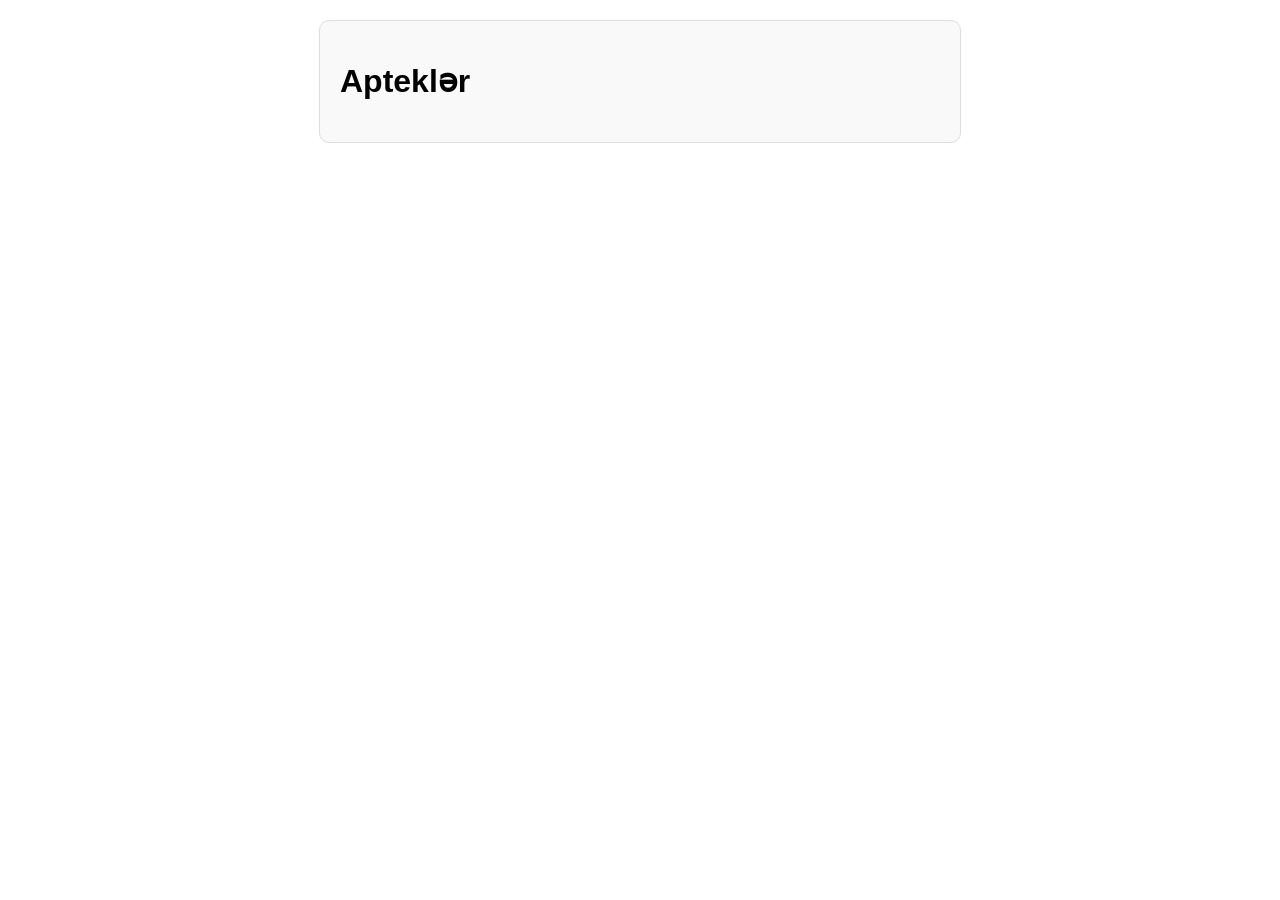
<file: pharmacy/index.html>
<!DOCTYPE html>
<html>
<head>
    <title>Pharmacies</title>
    <style>
        body {
            font-family: Arial, sans-serif;
        }
        .pharmacy-container {
            max-width: 600px;
            margin: 20px auto;
            padding: 20px;
            border: 1px solid #ddd;
            border-radius: 10px;
            background-color: #f9f9f9;
        }
        .pharmacy {
            display: flex;
            align-items: center;
            padding: 10px;
            border-bottom: 1px solid #ddd;
        }
        .pharmacy:last-child {
            border-bottom: none;
        }
        .pharmacy h2 {
            margin: 0;
            font-size: 1.2em;
            color: #d32f2f;
        }
        .pharmacy p {
            margin: 5px 0;
            font-size: 0.9em;
            color: #333;
        }
        .map-link {
            margin-left: auto;
            display: flex;
            align-items: center;
            text-decoration: none;
            justify-content: center;
            width: 30px;
            height: 30px;
        }
        .map-link  img {
            width: 100%;
            height: 100%;
            object-fit: contain;
        }
    </style>
    <script src="script.js" defer></script>
</head>
<body>
    <div class="pharmacy-container">
        <h1>Apteklər</h1>
        <div id="pharmacies-container"></div>
    </div>
</body>
</html>
</file>
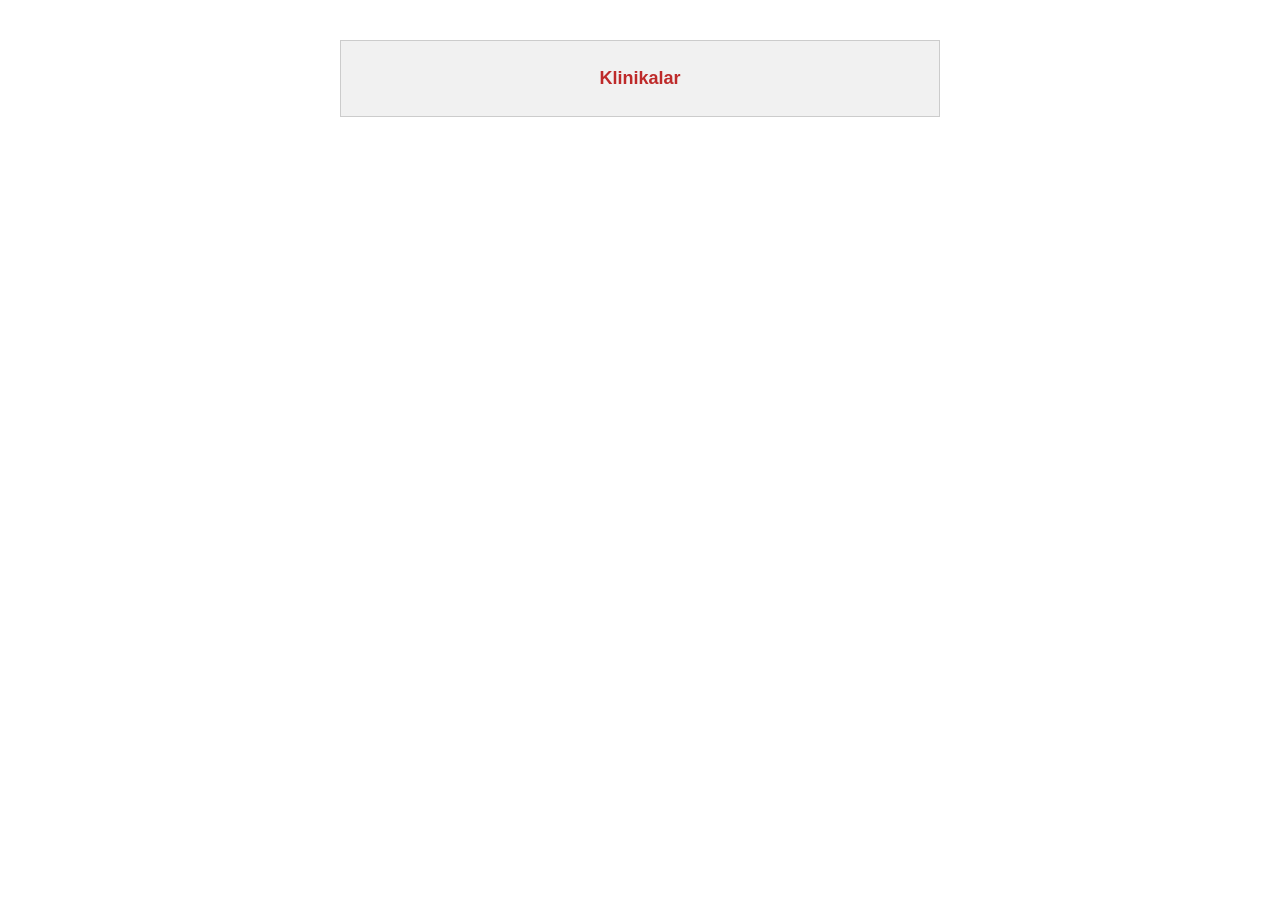
<file: old data/test/clinics/index.html>
<!DOCTYPE html>
<html>
<head>
    <title>Hospitals</title>
    <style>
        body {
            font-family: Arial, sans-serif;
        }
        .hospital-container {
            max-width: 600px;
            margin: 20px auto;
            padding: 20px;
        }
        .hospital {
            display: flex;
            align-items: center;
            padding: 10px 30px;
            color: #3e4953;
            background-color: #f6f7f7;
            border-radius: 9px;
            margin-bottom: 20px;
        }
        .hospital h2 {
            margin: 0;
            font-size: 1.2em;
            color: #d32f2f;
        }
        .hospital p {
            margin: 5px 0;
            font-size: 0.9em;
            color: #333;
        }
        .map-link {
            margin-left: auto;
            display: flex;
            align-items: center;
            text-decoration: none;
            justify-content: center;
            width: 30px;
            height: 30px;
        }
        .map-link img {
            width: 100%;
            height: 100%;
            object-fit: contain;
        }
        .tab {
            overflow: hidden;
            border: 1px solid #ccc;
            background-color: #f1f1f1;
            display: flex;
            align-items: center;
            justify-content: space-between;
            margin-bottom: 20px;
        }
        .red_color {
            color: #BE2A2A;
            font-weight: 600;
            font-size: 18px;
        }
        .tablinks {
            width: 100%;
            padding: 15px 0px;
            text-align: center;
            font-size: 18px;
        }
    </style>
    <script src="script.js" defer></script>
</head>
<body>
    <div class="hospital-container">
        <div class="tab">
            <h1 class="tablinks red_color">
                Klinikalar
            </h1>
        </div>
        <div id="hospitals-container"></div>
    </div>
</body>
</html>
</file>
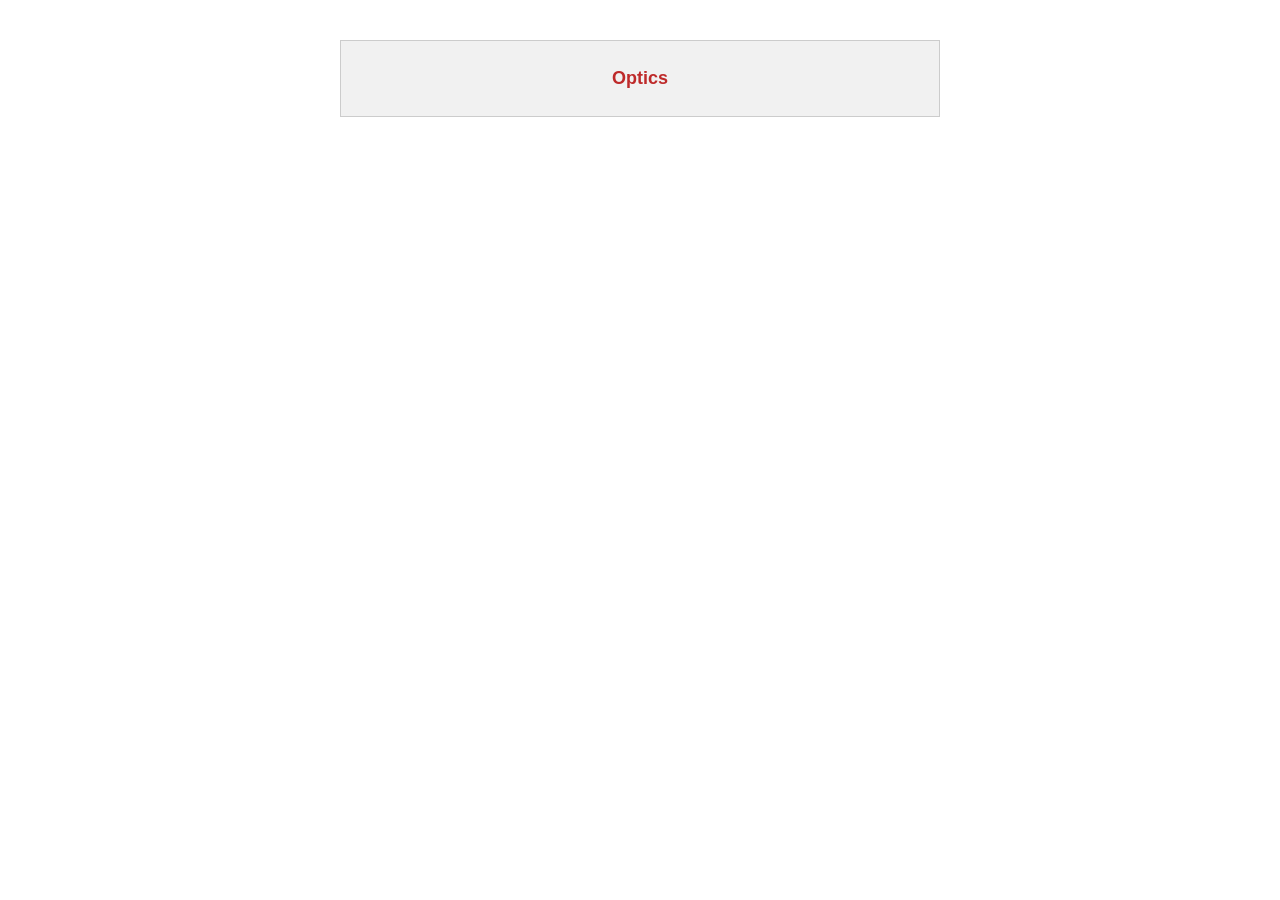
<file: old data/test/optics/index.html>
<!DOCTYPE html>
<html>
<head>
    <title>Optics</title>
    <style>
        body {
            font-family: Arial, sans-serif;
        }
        .optic-container {
            max-width: 600px;
            margin: 20px auto;
            padding: 20px;
        }
        .optic {
            display: flex;
            align-items: center;
            padding: 10px 30px;
            color: #3e4953;
            background-color: #f6f7f7;
            border-radius: 9px;
            margin-bottom: 20px;
        }
        .optic h2 {
            margin: 0;
            font-size: 1.2em;
            color: #d32f2f;
        }
        .optic p {
            margin: 5px 0;
            font-size: 0.9em;
            color: #333;
        }
        .map-link {
            margin-left: auto;
            display: flex;
            align-items: center;
            text-decoration: none;
            justify-content: center;
            width: 30px;
            height: 30px;
        }
        .map-link img {
            width: 100%;
            height: 100%;
            object-fit: contain;
        }
        .tab {
            overflow: hidden;
            border: 1px solid #ccc;
            background-color: #f1f1f1;
            display: flex;
            align-items: center;
            justify-content: space-between;
            margin-bottom: 20px;
        }
        .red_color {
            color: #BE2A2A;
            font-weight: 600;
            font-size: 18px;
        }
        .tablinks {
            width: 100%;
            padding: 15px 0px;
            text-align: center;
            font-size: 18px;
        }
    </style>
    <script src="script.js" defer></script>
</head>
<body>
    <div class="optic-container">
        <div class="tab">
            <h1 class="tablinks red_color">
                Optics
            </h1>
        </div>
        <div id="optics-container"></div>
    </div>
</body>
</html>
</file>
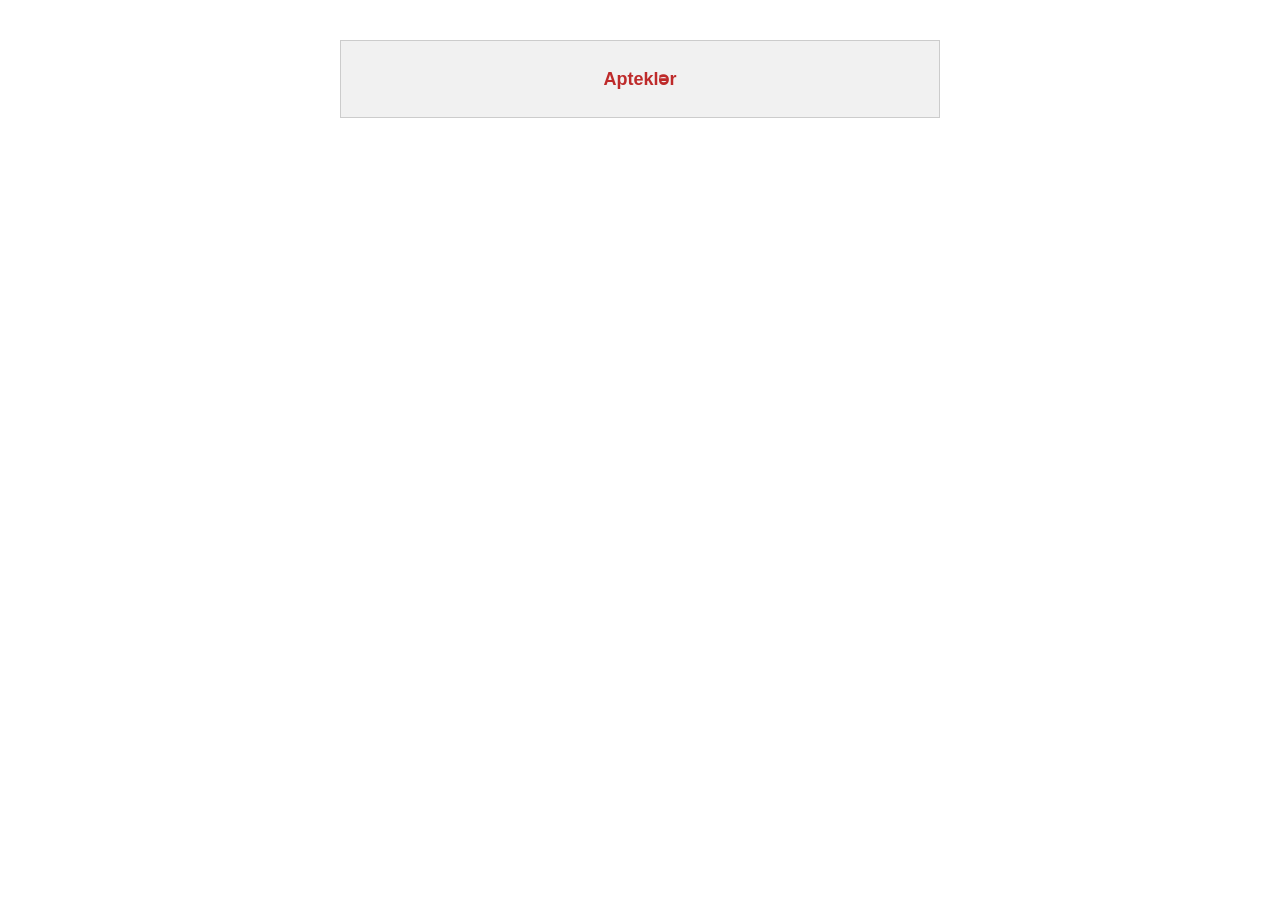
<file: old data/test/pharmacy/index.html>
<!DOCTYPE html>
<html>
<head>
    <title>Pharmacies</title>
    <style>
        body {
            font-family: Arial, sans-serif;
        }
        .pharmacy-container {
            max-width: 600px;
            margin: 20px auto;
            padding: 20px;

        }
        .pharmacy {
            display: flex;
            align-items: center;
            padding: 10px;
            color: #3e4953;
            padding: 10px 30px;
            background-color: #f6f7f7;
            border-radius: 9px;
            margin-bottom: 20px;
        }
        .pharmacy:last-child {
            border-bottom: none;
        }
        .pharmacy h2 {
            margin: 0;
            font-size: 1.2em;
            color: #d32f2f;
        }
        .pharmacy p {
            margin: 5px 0;
            font-size: 0.9em;
            color: #333;
        }
        .map-link {
            margin-left: auto;
            display: flex;
            align-items: center;
            text-decoration: none;
            justify-content: center;
            width: 30px;
            height: 30px;
        }
        .map-link  img {
            width: 100%;
            height: 100%;
            object-fit: contain;
        }
        .tab {
            overflow: hidden;
            border: 1px solid #ccc;
            background-color: #f1f1f1;
            display: flex;
            align-items: center;
            justify-content: space-between;
            margin-bottom: 20px;
        }
        .red_color {
            color: #BE2A2A;
            font-weight: 600;
            font-size: 18px;
        }
        
        .tablinks {
            width: 100%;
            padding: 15px 0px;
            text-align: center;
            font-size: 18px;
        }
    </style>
    <script src="script.js" defer></script>
</head>
<body>
    <div class="pharmacy-container">
        <div class="tab">
            <h1 class="tablinks  red_color">
                Apteklər
            </h1>
        </div>
        <div id="pharmacies-container"></div>
    </div>
</body>
</html>
</file>
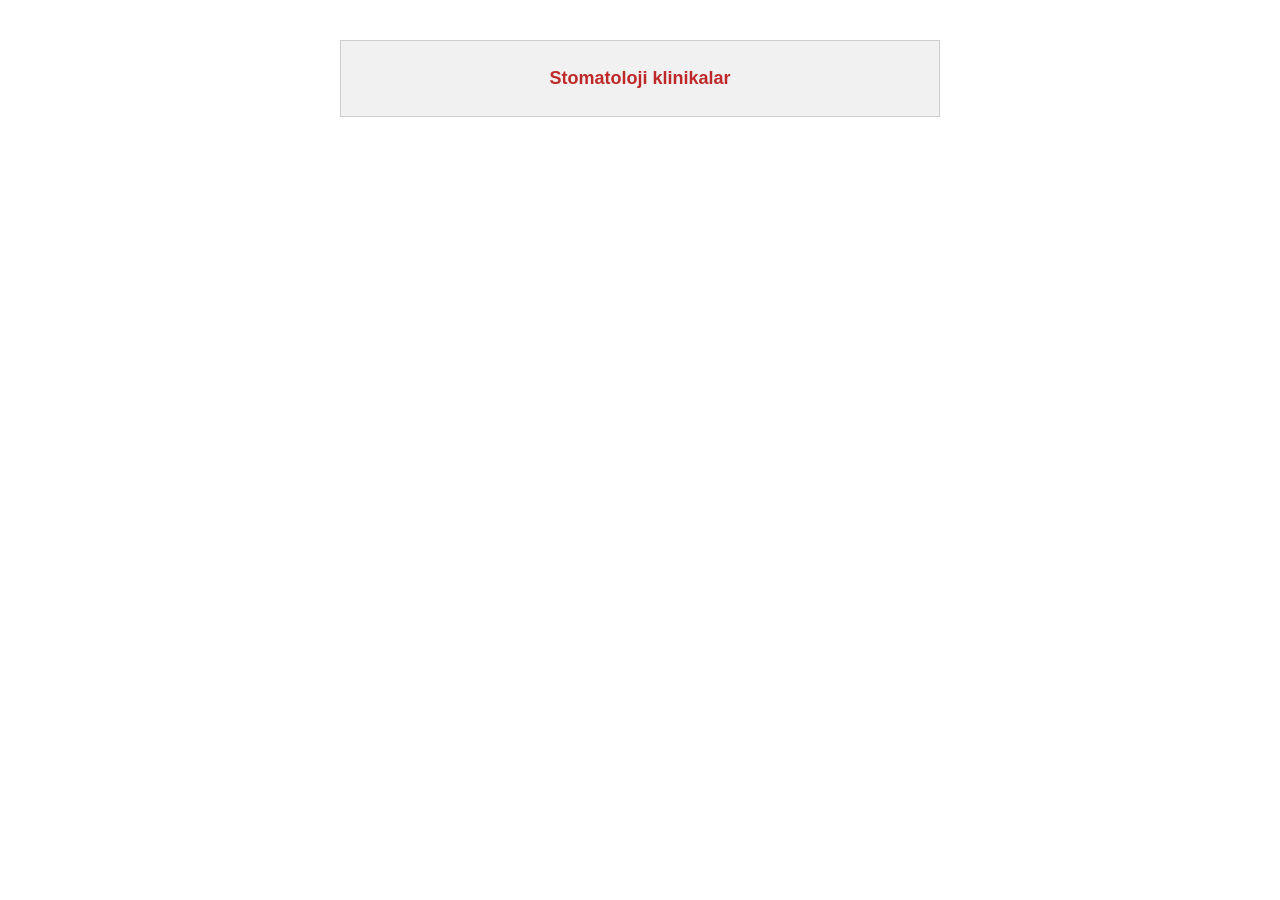
<file: old data/test/stomatology/index.html>
<!DOCTYPE html>
<html>
<head>
    <title>Dental Clinics</title>
    <style>
        body {
            font-family: Arial, sans-serif;
        }
        .clinic-container {
            max-width: 600px;
            margin: 20px auto;
            padding: 20px;
        }
        .clinic {
            display: flex;
            align-items: center;
            padding: 10px 30px;
            color: #3e4953;
            background-color: #f6f7f7;
            border-radius: 9px;
            margin-bottom: 20px;
        }
        .clinic h2 {
            margin: 0;
            font-size: 1.2em;
            color: #d32f2f;
        }
        .clinic p {
            margin: 5px 0;
            font-size: 0.9em;
            color: #333;
        }
        .map-link {
            margin-left: auto;
            display: flex;
            align-items: center;
            text-decoration: none;
            justify-content: center;
            width: 30px;
            height: 30px;
        }
        .map-link img {
            width: 100%;
            height: 100%;
            object-fit: contain;
        }
        .tab {
            overflow: hidden;
            border: 1px solid #ccc;
            background-color: #f1f1f1;
            display: flex;
            align-items: center;
            justify-content: space-between;
            margin-bottom: 20px;
        }
        .red_color {
            color: #BE2A2A;
            font-weight: 600;
            font-size: 18px;
        }
        .tablinks {
            width: 100%;
            padding: 15px 0px;
            text-align: center;
            font-size: 18px;
        }
    </style>
    <script src="script.js" defer></script>
</head>
<body>
    <div class="clinic-container">
        <div class="tab">
            <h1 class="tablinks red_color">
                Stomatoloji klinikalar
            </h1>
        </div>
        <div id="clinics-container"></div>
    </div>
</body>
</html>
</file>
